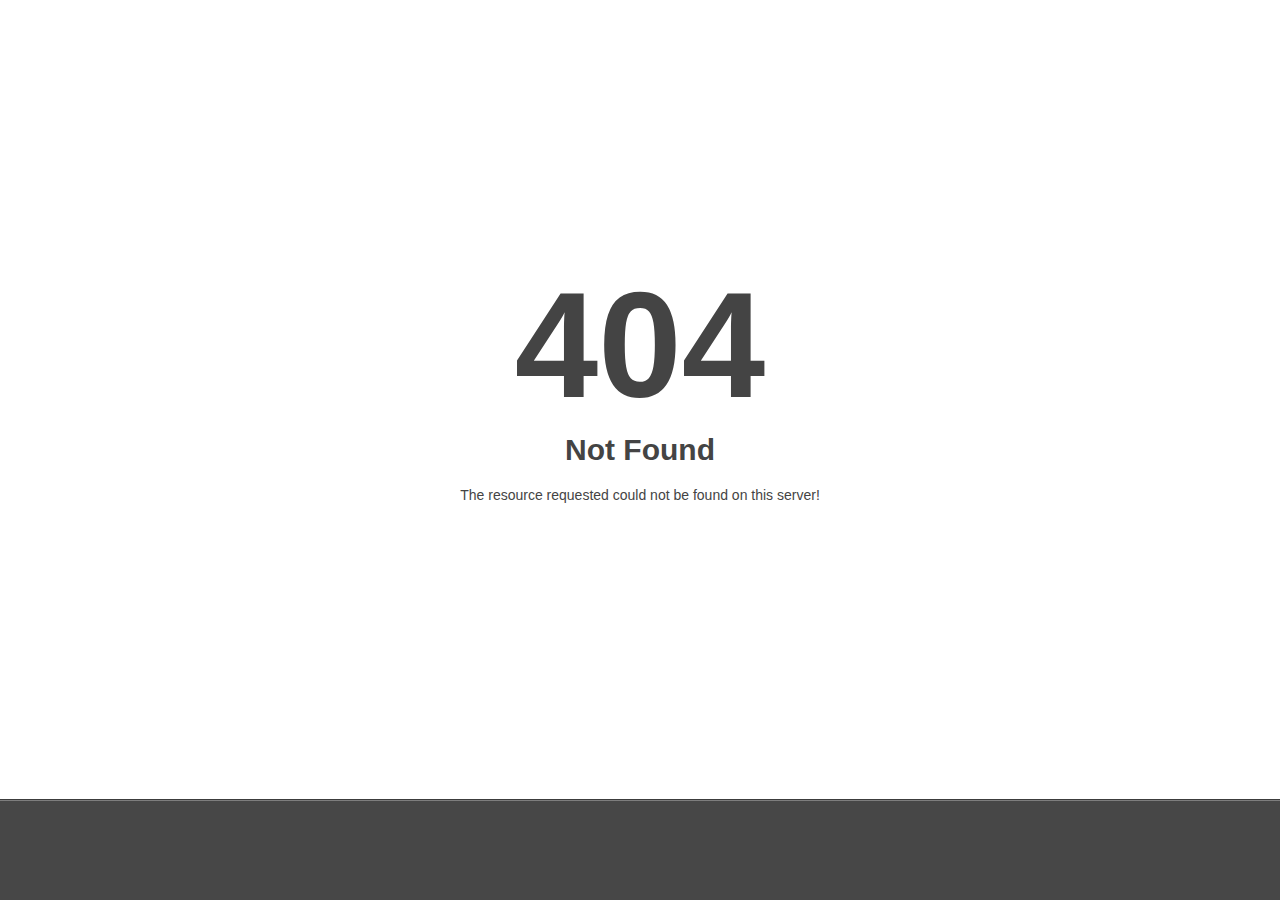
<file: explore.html>
<!DOCTYPE html>
<html style="height:100%">
<head>
<meta name="viewport" content="width=device-width, initial-scale=1, shrink-to-fit=no" />
<title> 404 Not Found
</title><style>@media (prefers-color-scheme:dark){body{background-color:#000!important}}</style></head>
<body style="color: #444; margin:0;font: normal 14px/20px Arial, Helvetica, sans-serif; height:100%; background-color: #fff;">
<div style="height:auto; min-height:100%; ">     <div style="text-align: center; width:800px; margin-left: -400px; position:absolute; top: 30%; left:50%;">
        <h1 style="margin:0; font-size:150px; line-height:150px; font-weight:bold;">404</h1>
<h2 style="margin-top:20px;font-size: 30px;">Not Found
</h2>
<p>The resource requested could not be found on this server!</p>
</div></div><div style="color:#f0f0f0; font-size:12px;margin:auto;padding:0px 30px 0px 30px;position:relative;clear:both;height:100px;margin-top:-101px;background-color:#474747;border-top: 1px solid rgba(0,0,0,0.15);box-shadow: 0 1px 0 rgba(255, 255, 255, 0.3) inset;">
</file>
